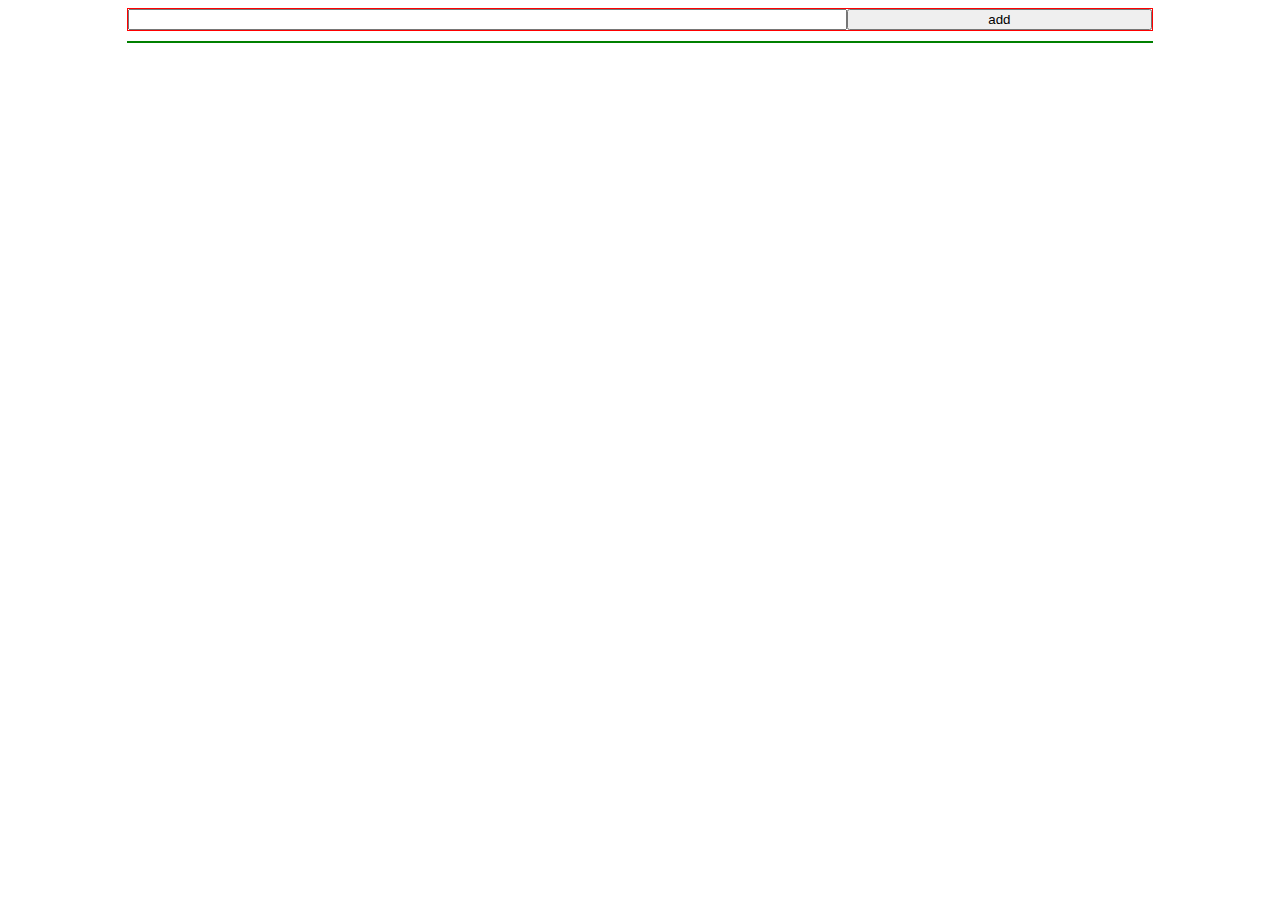
<file: todolist.html>
<!DOCTYPE html>
<html>
<head>
  <meta charset='utf-8'>
  <title>To Do - da Maloca IA22</title>
  <link rel='stylesheet' type='text/css' media='screen' href='assets/main.css'>
  <script defer async src="assets/main.js"></script>
</head>
<body>
  <header>
    <input id="inp-add" type="text">
    <button id="bt-add">add</button>
  </header>
  <main>
    <template id="line-template">
      <div class="container">
        <input type="checkbox" class="inp-check">
        <span class="titulo">título</span>
        <button class="bt-rm">remover</button>
      </div>
    </template>
  </main>
</body>
</html>
</file>
<file: assets/main.css>
header,
main {
  margin: 0 auto;
  width: 80vw;
  border: 1px solid green;
}

header {
  border: 1px solid red;
  margin-bottom: 10px;
  display: flex;
}

header>input {
  flex-grow: 2;
}

header>button {
  flex-grow: 1;
}

main>div {
  display: flex;
}

main>div>span {
  flex-grow: 1;
}

.titulo {
  text-decoration: none;
}

.titulo-riscado {
  text-decoration: line-through;
}
</file>
